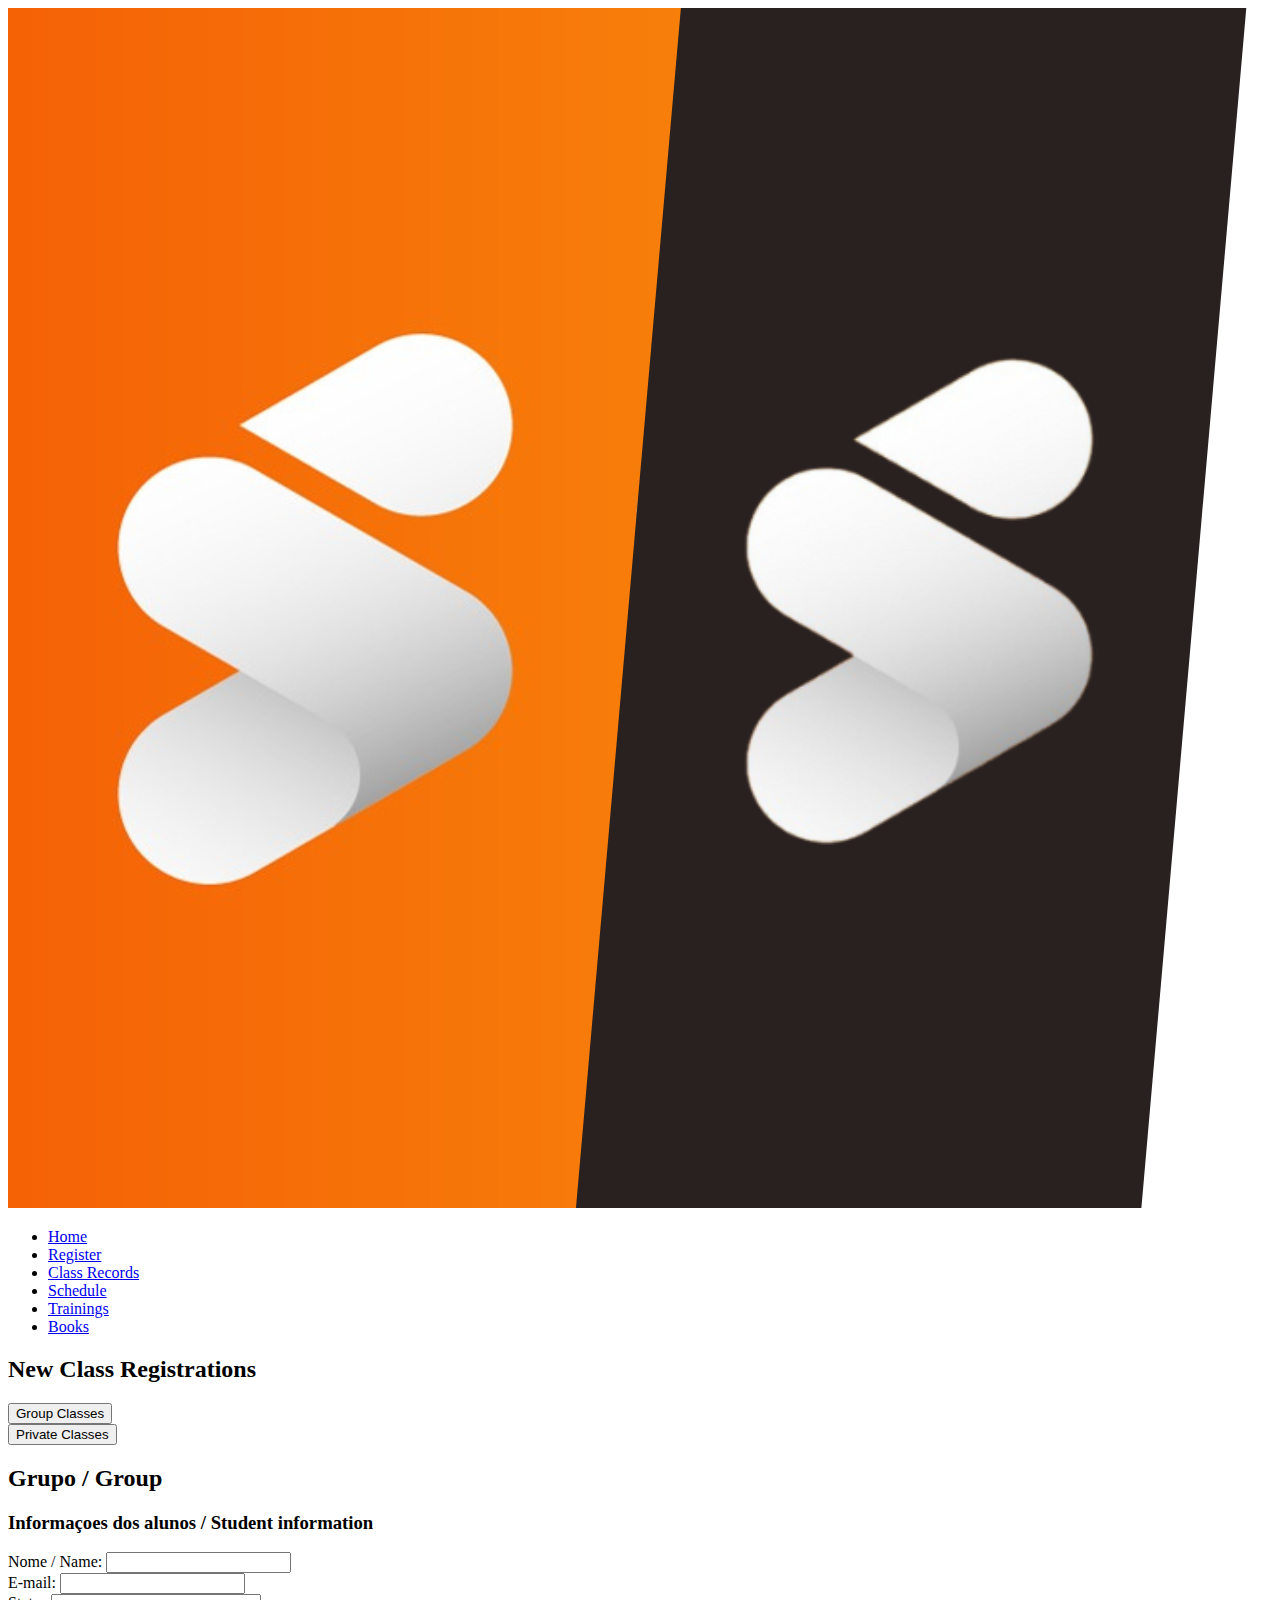
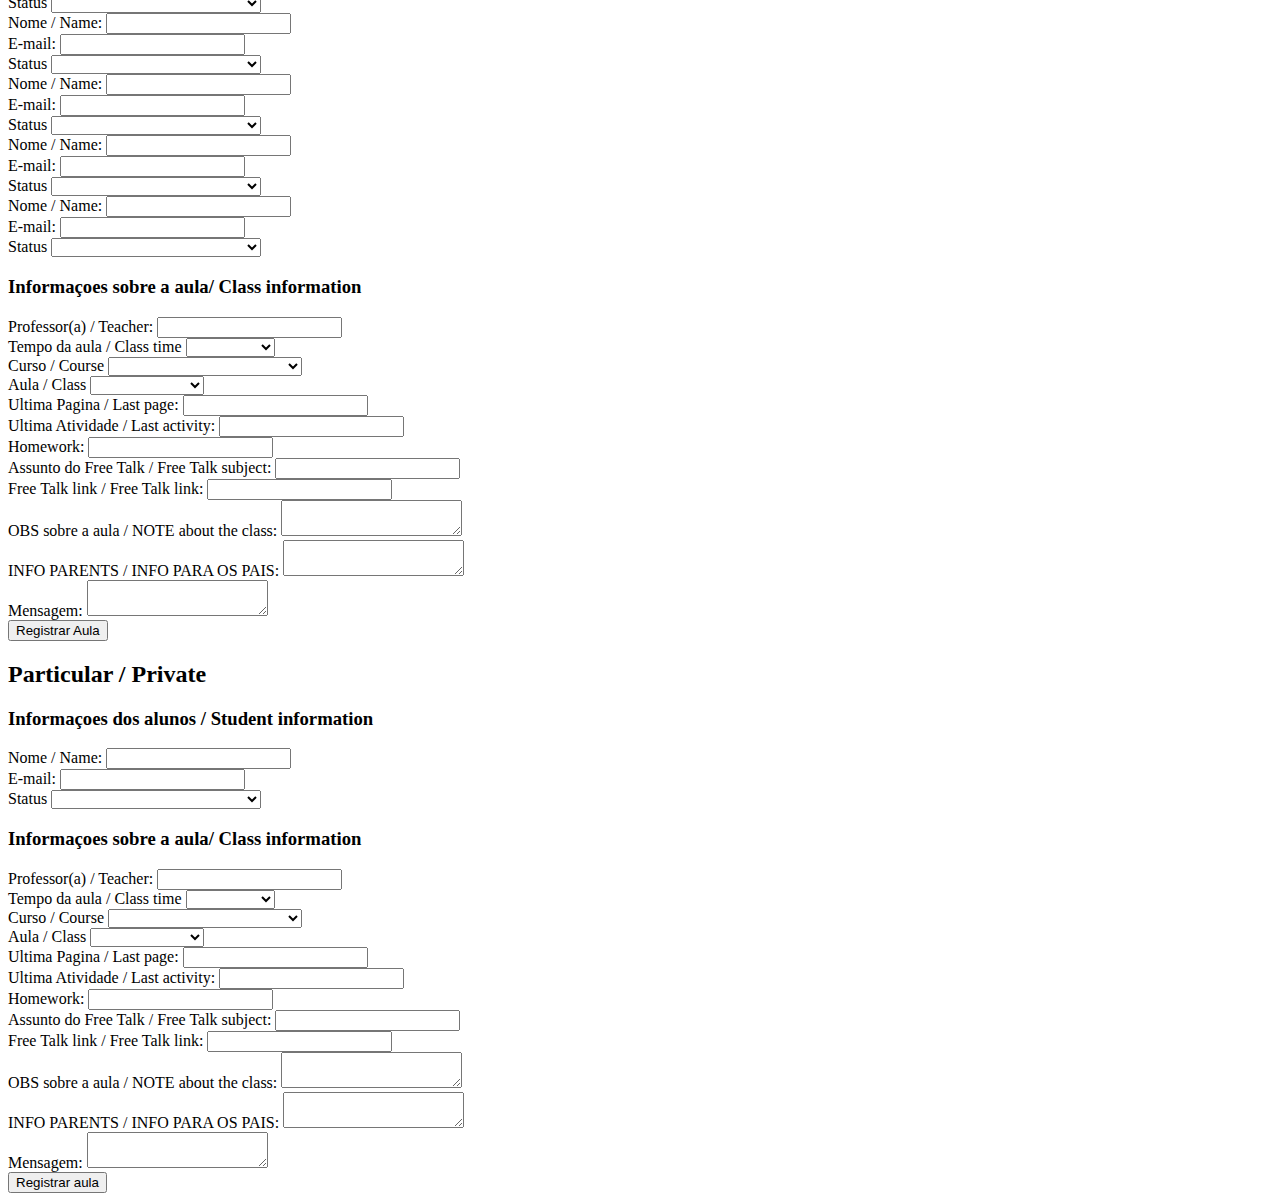
<file: index.html>
<!DOCTYPE html>
<html lang="en">
<head>
    <meta charset="UTF-8">
    <meta name="viewport" content="width=device-width, initial-scale=1.0">
    <title>Registrar / Register</title>
    <meta name="description" content="pagina de registro de aulas">
    <meta name="author" content="Erick Seidmann">
    <link rel="preconnect" href="https://fonts.googleapis.com">
    <link rel="preconnect" href="https://fonts.gstatic.com" crossorigin>
    <link href="https://fonts.googleapis.com/css2?family=Roboto&display=swap" rel="stylesheet"> 
</head>
<body>
    <!--start of the tag header-->
    <header>
        <!-- aqui vai ficar a imagem-->
        <img src="styles/image/navbar.png" alt="tres logos juntos">
    </header>
    <!--the end of the tag header-->
    <nav>
        <ul>
            <li><a href="#">Home</a></li>
            <li><a href="#">Register</a></li>
            <li><a href="#">Class Records</a></li>
            <li><a href="#">Schedule</a></li>
            <li><a href="#">Trainings</a></li>
            <li><a href="#">Books</a></li>
        </ul>  
    </nav>
    <!--the start of the tag main-->
    <main>
        <h2>New Class Registrations</h2>

        <div class="button group" id="button-group"> <!-- div do botao de grupo-->
            <button>Group Classes</button>
        </div><!-- fim do botao de aula em grupo-->

        
        <div class="button private" id="button-private"><!-- div do botao de aula particular-->
            <button>Private Classes</button>
        </div><!--fim do bot'ao de aula particular -->

        <section class="grup" id="group"><!--aqui começa o formulario para a aula em grupo-->

            <h2>Grupo / Group </h2>

            <form id ="group" action="processar registros " method="post"><!-- aqui começa o form do group classes-->

                <div id="info-aluno"><!--div info-aluno-->

                    <h3 >Informaçoes dos alunos / Student information </h3>

                    <div id="aluno-um"><!--aluno um -->
                    <div class="name one"><!--Div nome do aluno-->
                      <label for="name">Nome / Name:</label>
                      <input type="text" id="name" />
                    </div><!-- FIM Div nome do aluno-->

                    <div class="email one"><!--Div email do aluno-->
                      <label for="mail">E-mail:</label>
                      <input type="email" id="mail" />
                    </div><!--fim Div email do aluno-->

                    <div><!--Div info info-status -->
                        <label for="info-status">Status</label>
                        <select name="info-status" id="info-status" class="form-select bg-light">
                            <option selected></option>
                            <option value="compareceu">Compareceu / showed up</option>
                            <option value="nao-compareceu">Não compareceu /  Didn't attend</option>
                            <option value="cancelou">Cancelou / Canceled</option>
                            <option value="demonstrativa">Demonstrativa / Demonstrative</option>
                        </select>
                    </div><!--Div info info-status-->
                    </div><!--fim aluno um-->


                    <div id="aluno-dois"><!--aluno dois -->
                        <div class="name one"><!--Div nome do aluno-->
                          <label for="name">Nome / Name:</label>
                          <input type="text" id="name" />
                        </div><!-- FIM Div nome do aluno-->
    
                        <div class="email one"><!--Div email do aluno-->
                          <label for="mail">E-mail:</label>
                          <input type="email" id="mail" />
                        </div><!--fim Div email do aluno-->
    
                        <div><!--Div info info-status -->
                            <label for="info-status">Status</label>
                            <select name="info-status" id="info-status" class="form-select bg-light">
                                <option selected></option>
                                <option value="compareceu">Compareceu / showed up</option>
                                <option value="nao-compareceu">Não compareceu /  Didn't attend</option>
                                <option value="cancelou">Cancelou / Canceled</option>
                                <option value="demonstrativa">Demonstrativa / Demonstrative</option>
                            </select>
                        </div><!--Div info info-status-->
                        </div><!--fim aluno dois-->

                        
                    <div id="aluno-tres"><!--aluno tres -->
                        <div class="name one"><!--Div nome do aluno-->
                          <label for="name">Nome / Name:</label>
                          <input type="text" id="name" />
                        </div><!-- FIM Div nome do aluno-->
    
                        <div class="email one"><!--Div email do aluno-->
                          <label for="mail">E-mail:</label>
                          <input type="email" id="mail" />
                        </div><!--fim Div email do aluno-->
    
                        <div><!--Div info info-status -->
                            <label for="info-status">Status</label>
                            <select name="info-status" id="info-status" class="form-select bg-light">
                                <option selected></option>
                                <option value="compareceu">Compareceu / showed up</option>
                                <option value="nao-compareceu">Não compareceu /  Didn't attend</option>
                                <option value="cancelou">Cancelou / Canceled</option>
                                <option value="demonstrativa">Demonstrativa / Demonstrative</option>
                            </select>
                        </div><!--Div info info-status-->
                        </div><!--fim aluno tres-->

                        
                    <div id="aluno-quatro"><!--aluno quatro -->
                        <div class="name one"><!--Div nome do aluno-->
                          <label for="name">Nome / Name:</label>
                          <input type="text" id="name" />
                        </div><!-- FIM Div nome do aluno-->
    
                        <div class="email one"><!--Div email do aluno-->
                          <label for="mail">E-mail:</label>
                          <input type="email" id="mail" />
                        </div><!--fim Div email do aluno-->
    
                        <div><!--Div info info-status -->
                            <label for="info-status">Status</label>
                            <select name="info-status" id="info-status" class="form-select bg-light">
                                <option selected></option>
                                <option value="compareceu">Compareceu / showed up</option>
                                <option value="nao-compareceu">Não compareceu /  Didn't attend</option>
                                <option value="cancelou">Cancelou / Canceled</option>
                                <option value="demonstrativa">Demonstrativa / Demonstrative</option>
                            </select>
                        </div><!--Div info info-status-->
                        </div><!--fim aluno quatro-->

                        <div id="aluno-cinco"><!--aluno cinco -->
                            <div class="name one"><!--Div nome do aluno-->
                              <label for="name">Nome / Name:</label>
                              <input type="text" id="name" />
                            </div><!-- FIM Div nome do aluno-->
        
                            <div class="email one"><!--Div email do aluno-->
                              <label for="mail">E-mail:</label>
                              <input type="email" id="mail" />
                            </div><!--fim Div email do aluno-->
        
                            <div><!--Div info info-status -->
                                <label for="info-status">Status</label>
                                <select name="info-status" id="info-status" class="form-select bg-light">
                                    <option selected></option>
                                    <option value="compareceu">Compareceu / showed up</option>
                                    <option value="nao-compareceu">Não compareceu /  Didn't attend</option>
                                    <option value="cancelou">Cancelou / Canceled</option>
                                    <option value="demonstrativa">Demonstrativa / Demonstrative</option>
                                </select>
                            </div><!--Div info info-status-->
                            </div><!--fim aluno cinco-->

                </div><!--FIM div info-aluno-->

                <div id="info-aula"><!--DIV INFO-AULA-->

                    <h3 >Informaçoes sobre a aula/ Class information </h3>
                    
                    <div class="teacher"><!--Div nome do aluno-->
                        <label for="teacher">Professor(a) / Teacher:</label>
                        <input type="text" id="teacher" />
                    </div><!-- FIM Div nome do aluno-->


                    <div id="tempo-aula" class="tempo-aula"><!--Div tempo de aula  -->
                        <label for="tempo-aula">Tempo da aula / Class time</label>
                        <select name="tempo-aula" id="tempo-aula" class="form-select bg-light">
                            <option selected></option>
                            <option value="30min">00:30 min</option>
                            <option value="45min">00:45 min</option>
                            <option value="60min">1:00 hr</option>
                            <option value="90min">1:30 hr/min</option>
                            <option value="120min">2:00 hr</option>
                        </select>
                    </div><!-- FIM Div tempo de aula-->

                    <div class="tipo-curso" id="tipo-curso"><!--Div curso  -->
                        <label for="tipo-curso">Curso / Course</label>
                        <select name="tipo-curso" id="tipo-curso" class="form-select bg-light">
                            <option selected></option>
                            <option value="ingles">Inglês / English</option>
                            <option value="espanhol">Espanhol / Spanish</option>
                            <option value="programacao">Programação / Programming</option>
                        </select>
                    </div><!-- FIM Div curso-->


                    <div class="tipo-aula" id="tipo-aula"><!--Div tipo-aula  -->
                        <label for="tipo-aula">Aula / Class</label>
                        <select name="tipo-aula" id="tipo-aula" class="form-select bg-light">
                            <option selected></option>
                            <option value="book">Book / talk </option>
                            <option value="free">Free talk</option>
                            <option value="review">Subject Review</option>
                        </select>
                    </div><!-- FIM Div tipo-aula-->


                    <div id="page" class="page"><!--Div pagina-->
                        <label for="page">Ultima Pagina / Last page:</label>
                        <input type="number" id="page" />
                    </div><!-- FIM Div pagina-->

                    <div id="atividade" class="atividade"><!--Div atividade-->
                        <label for="atividade">Ultima Atividade / Last activity:</label>
                        <input type="text" id="page" />
                    </div><!-- FIM Div atividade-->

                    <div id="homework" class="homework"><!--Div atividade-->
                        <label for="homework">Homework:</label>
                        <input type="text" id="Homework" />
                    </div><!-- FIM Div atividade-->

                    <div id="free-talk" class="free-talk"><!--Div free talk-->
                        <label for="free-talk">Assunto do Free Talk / Free Talk subject:</label>
                        <input type="text" id="free-talk" />
                    </div><!-- FIM Div free talk-->

                    <div id="free-talk-link" class="free-talk-link"><!--Div free talk link-->
                        <label for="free-talk-link">Free Talk link / Free Talk link:</label>
                        <input type="text" id="free-talk-link" />
                    </div><!-- FIM Div free talk link-->

                    <div id="obs"><!--Div  obs-->
                        <label for="msg">OBS sobre a aula / NOTE about the class:</label>
                        <textarea id="msg"></textarea>
                    </div><!--FIM Div  obs-->
                    
                    <div id="INFO"><!--Div  INFO PARENTS-->
                        <label for="msg">INFO PARENTS / INFO PARA OS PAIS:</label>
                        <textarea id="msg"></textarea>
                    </div><!--FIM INFO PARENTS-->
                
                </div> <!--FIM DIV INFO-AULA-->

                <div>
                  <label for="msg">Mensagem:</label>
                  <textarea id="msg"></textarea>
                </div>

                <div class="button">
                  <button type="submit">Registrar Aula</button>
                </div>
              </form><!-- aqui termina o form do Group classes-->
            
        </section><!--aqui termina o formulario para aula em grupo-->

        
        <section class="private" id="private"><!--aqui começa o formulario para a aulas particulares-->

            <h2>Particular / Private </h2>

            <form id ="private" action="processar registros " method="post"><!-- aqui começa o form private classes-->

                <div id="info-aluno"><!--div info-aluno-->
                    <h3 >Informaçoes dos alunos / Student information </h3>
                    <div class="name one"><!--Div nome do aluno-->
                      <label for="name">Nome / Name:</label>
                      <input type="text" id="name" />
                    </div><!-- FIM Div nome do aluno-->

                    <div class="email one"><!--Div email do aluno-->
                      <label for="mail">E-mail:</label>
                      <input type="email" id="mail" />
                    </div><!--fim Div email do aluno-->

                    <div><!--Div info info-status -->
                        <label for="info-status">Status</label>
                        <select name="info-status" id="info-status" class="form-select bg-light">
                            <option selected></option>
                            <option value="compareceu">Compareceu / showed up</option>
                            <option value="nao-compareceu">Não compareceu /  Didn't attend</option>
                            <option value="cancelou">Cancelou / Canceled</option>
                            <option value="demonstrativa">Demonstrativa / Demonstrative</option>
                        </select>
                    </div><!--Div info info-status-->

                </div><!--FIM div info-aluno-->

                <div id="info-aula"><!--DIV INFO-AULA-->

                    <h3 >Informaçoes sobre a aula/ Class information </h3>
                    
                    <div class="teacher"><!--Div nome do aluno-->
                        <label for="teacher">Professor(a) / Teacher:</label>
                        <input type="text" id="teacher" />
                    </div><!-- FIM Div nome do aluno-->


                    <div id="tempo-aula" class="tempo-aula"><!--Div tempo de aula  -->
                        <label for="tempo-aula">Tempo da aula / Class time</label>
                        <select name="tempo-aula" id="tempo-aula" class="form-select bg-light">
                            <option selected></option>
                            <option value="30min">00:30 min</option>
                            <option value="45min">00:45 min</option>
                            <option value="60min">1:00 hr</option>
                            <option value="90min">1:30 hr/min</option>
                            <option value="120min">2:00 hr</option>
                        </select>
                    </div><!-- FIM Div tempo de aula-->

                    <div class="tipo-curso" id="tipo-curso"><!--Div curso  -->
                        <label for="tipo-curso">Curso / Course</label>
                        <select name="tipo-curso" id="tipo-curso" class="form-select bg-light">
                            <option selected></option>
                            <option value="ingles">Inglês / English</option>
                            <option value="espanhol">Espanhol / Spanish</option>
                            <option value="programacao">Programação / Programming</option>
                        </select>
                    </div><!-- FIM Div curso-->


                    <div class="tipo-aula" id="tipo-aula"><!--Div tipo-aula  -->
                        <label for="tipo-aula">Aula / Class</label>
                        <select name="tipo-aula" id="tipo-aula" class="form-select bg-light">
                            <option selected></option>
                            <option value="book">Book / talk </option>
                            <option value="free">Free talk</option>
                            <option value="review">Subject Review</option>
                        </select>
                    </div><!-- FIM Div tipo-aula-->


                    <div id="page" class="page"><!--Div pagina-->
                        <label for="page">Ultima Pagina / Last page:</label>
                        <input type="number" id="page" />
                    </div><!-- FIM Div pagina-->

                    <div id="atividade" class="atividade"><!--Div atividade-->
                        <label for="atividade">Ultima Atividade / Last activity:</label>
                        <input type="text" id="page" />
                    </div><!-- FIM Div atividade-->

                    <div id="homework" class="homework"><!--Div atividade-->
                        <label for="homework">Homework:</label>
                        <input type="text" id="Homework" />
                    </div><!-- FIM Div atividade-->

                    <div id="free-talk" class="free-talk"><!--Div free talk-->
                        <label for="free-talk">Assunto do Free Talk / Free Talk subject:</label>
                        <input type="text" id="free-talk" />
                    </div><!-- FIM Div free talk-->

                    <div id="free-talk-link" class="free-talk-link"><!--Div free talk link-->
                        <label for="free-talk-link">Free Talk link / Free Talk link:</label>
                        <input type="text" id="free-talk-link" />
                    </div><!-- FIM Div free talk link-->

                    <div id="obs"><!--Div  obs-->
                        <label for="msg">OBS sobre a aula / NOTE about the class:</label>
                        <textarea id="msg"></textarea>
                    </div><!--FIM Div  obs-->
                    
                    <div id="INFO"><!--Div  INFO PARENTS-->
                        <label for="msg">INFO PARENTS / INFO PARA OS PAIS:</label>
                        <textarea id="msg"></textarea>
                    </div><!--FIM INFO PARENTS-->
                
                </div> <!--FIM DIV INFO-AULA-->

                <div>
                  <label for="msg">Mensagem:</label>
                  <textarea id="msg"></textarea>
                </div>

                <div class="button">
                  <button type="submit">Registrar aula</button>
                </div>
              </form><!-- aqui termina o form do private classes-->

        </section><!--aqui termina o formulario para aulas particulares-->



    </main>   
    <!--the end of the tag main-->
    <!-- the start of the tag footer-->
    <footer>
    </footer>
     <!-- the end of the tag footer-->
</body>
</html>
</file>
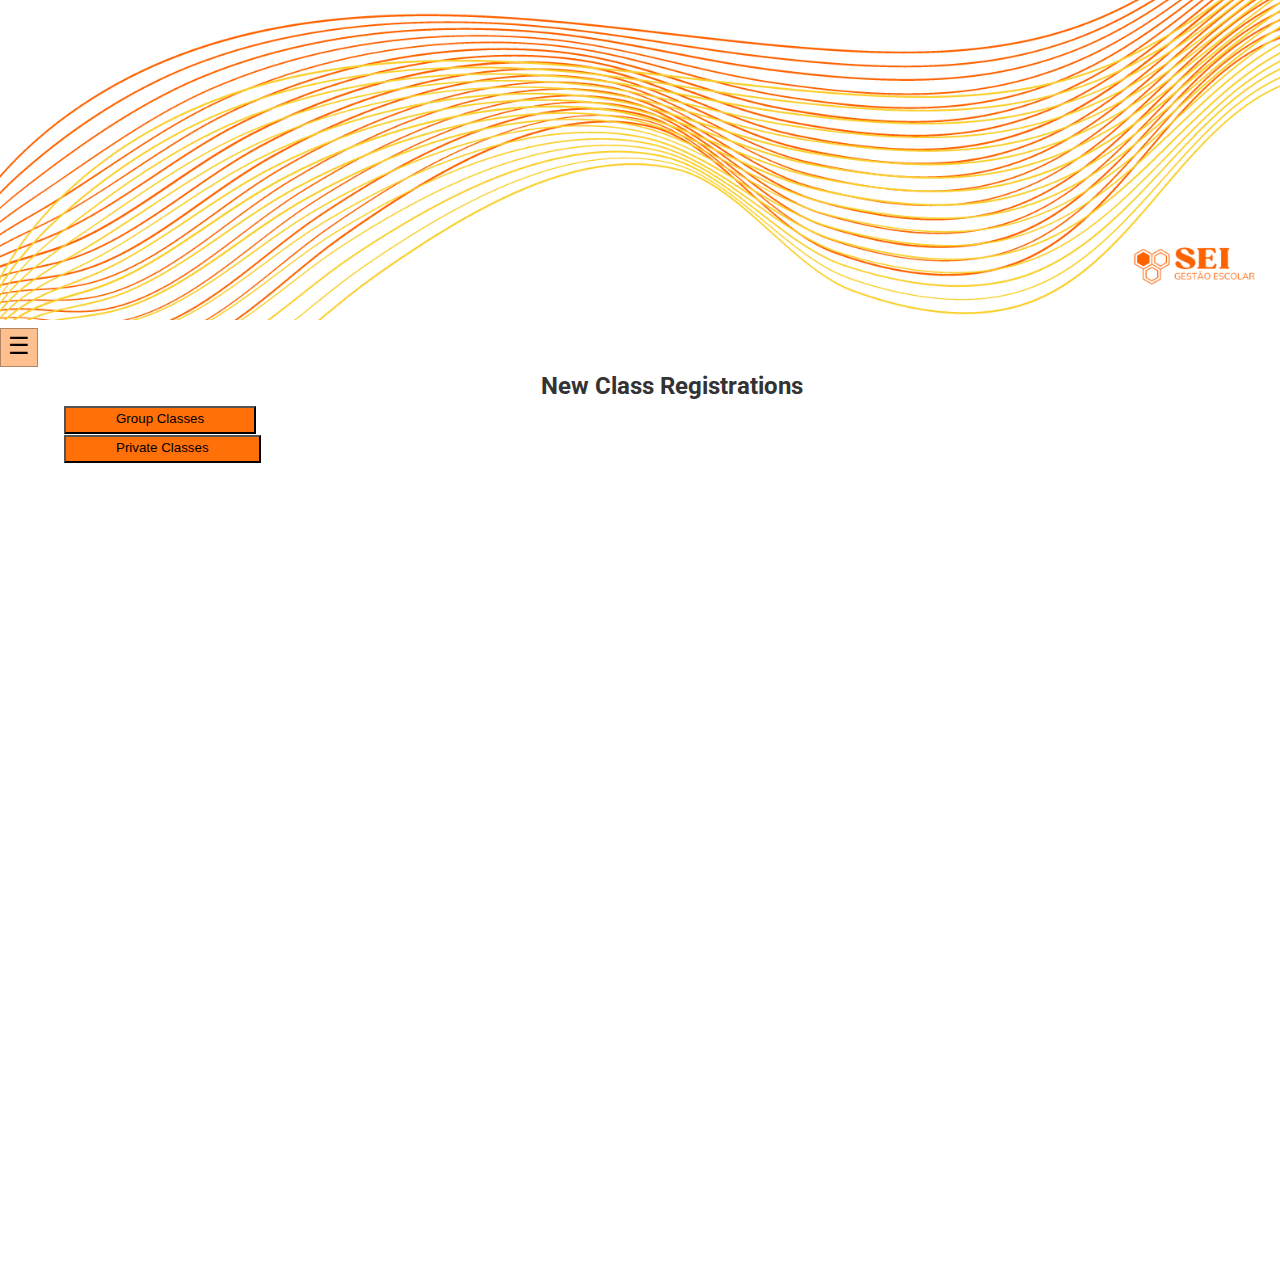
<file: registrar.html>
<!DOCTYPE html>
<html lang="en">
<head>
    <meta charset="UTF-8">
    <meta name="viewport" content="width=device-width, initial-scale=1.0">
    <title>Registrar / Register</title>
    <meta name="description" content="pagina de registro de aulas">
    <meta name="author" content="Erick Seidmann">
    <link rel="preconnect" href="https://fonts.googleapis.com">
    <link rel="preconnect" href="https://fonts.gstatic.com" crossorigin>
    <link href="https://fonts.googleapis.com/css2?family=Roboto&display=swap" rel="stylesheet"> 
    <link rel="stylesheet" href="styles/sei.css">
</head>
<body>
    <!--start of the tag header-->
    <header>
        <!-- aqui vai ficar a imagem-->
        <img src="styles/image/nav6.png" alt="tres logos juntos">
    </header>
    <!--the end of the tag header-->
    <button id="menu"></button><!--hamburguer--> 
    <nav>
        <ul class="navigation">
            <li><a href="#">Home</a></li>
            <li><a href="#">Register</a></li>
            <li><a href="#">Class Records</a></li>
            <li><a href="#">Schedule</a></li>
            <li><a href="#">Trainings</a></li>
            <li><a href="#">Books</a></li>
        </ul>  
    </nav>
    <!--the start of the tag main-->
    <main>
        <h2>New Class Registrations</h2>

        <div class="button group" id="button-group"> <!-- div do botao de grupo-->
            <button>Group Classes</button>
        </div><!-- fim do botao de aula em grupo-->

        
        <div class="button private" id="button-private"><!-- div do botao de aula particular-->
            <button>Private Classes</button>
        </div><!--fim do bot'ao de aula particular -->

        <section class="grup" id="group"><!--aqui começa o formulario para a aula em grupo-->

            <h2>Grupo / Group </h2>

            <form id ="form-group" action="processar-registros.php" method="post"><!-- aqui começa o form do -group classes-->

                <div ><!--div info-aluno-->

                    <h3 >Informaçoes dos alunos / Student information </h3>

                    <div ><!--aluno um -->
                    <div class="name-one"><!--Div nome do aluno-->
                      <label for="name-one">Nome / Name:</label>
                      <input type="text" id="nameum" />
                    </div><!-- FIM Div nome do aluno-->

                    <div class="email-one"><!--Div email do aluno-->
                      <label for="email-one">E-mail:</label>
                      <input type="email" id="mailum" />
                    </div><!--fim Div email do aluno-->

                    <div><!--Div info info-status -->
                        <label for="info-status">Status</label>
                        <select name="info-status" id="info-status-um" class="form-select bg-light">
                            <option selected>Selecione...</option>
                            <option value="compareceu">Compareceu / showed up</option>
                            <option value="nao-compareceu">Não compareceu /  Didn't attend</option>
                            <option value="cancelou">Cancelou / Canceled</option>
                            <option value="demonstrativa">Demonstrativa / Demonstrative</option>
                        </select>
                    </div><!--Div info info-status-->
                    </div><!--fim aluno um-->


                    <div ><!--aluno dois -->
                        <div class="name one"><!--Div nome do aluno-->
                          <label for="name-dois">Nome / Name:</label>
                          <input type="text" id="namedois" />
                        </div><!-- FIM Div nome do aluno-->
    
                        <div class="email one"><!--Div email do aluno-->
                          <label for="mail-dois">E-mail:</label>
                          <input type="email" id="maildois" />
                        </div><!--fim Div email do aluno-->
    
                        <div><!--Div info info-status -->
                            <label for="info-status">Status</label>
                            <select name="info-status" id="info-status-dois" class="form-select bg-light">
                                <option selected>Selecione...</option>
                                <option value="compareceu">Compareceu / showed up</option>
                                <option value="nao-compareceu">Não compareceu /  Didn't attend</option>
                                <option value="cancelou">Cancelou / Canceled</option>
                                <option value="demonstrativa">Demonstrativa / Demonstrative</option>
                            </select>
                        </div><!--Div info info-status-->
                        </div><!--fim aluno dois-->

                        
                    <div ><!--aluno tres -->
                        <div class="name one"><!--Div nome do aluno-->
                          <label for="name-tres">Nome / Name:</label>
                          <input type="text" id="nametres" />
                        </div><!-- FIM Div nome do aluno-->
    
                        <div class="email one"><!--Div email do aluno-->
                          <label for="mail-tres">E-mail:</label>
                          <input type="email" id="mailtres" />
                        </div><!--fim Div email do aluno-->
    
                        <div><!--Div info info-status -->
                            <label for="info-status">Status</label>
                            <select name="info-status" id="info-status-tres" class="form-select bg-light">
                                <option selected>Selecione...</option>
                                <option value="compareceu">Compareceu / showed up</option>
                                <option value="nao-compareceu">Não compareceu /  Didn't attend</option>
                                <option value="cancelou">Cancelou / Canceled</option>
                                <option value="demonstrativa">Demonstrativa / Demonstrative</option>
                            </select>
                        </div><!--Div info info-status-->
                        </div><!--fim aluno tres-->

                        
                    <div ><!--aluno quatro -->
                        <div class="name one"><!--Div nome do aluno-->
                          <label for="name-quatro">Nome / Name:</label>
                          <input type="text" id="namequatro" />
                        </div><!-- FIM Div nome do aluno-->
    
                        <div class="email one"><!--Div email do aluno-->
                          <label for="mail-quatro">E-mail:</label>
                          <input type="email" id="mailquatro" />
                        </div><!--fim Div email do aluno-->
    
                        <div><!--Div info info-status -->
                            <label for="info-status">Status</label>
                            <select name="info-status" id="info-status-quatro" class="form-select bg-light">
                                <option selected>Selecione...</option>
                                <option value="compareceu">Compareceu / showed up</option>
                                <option value="nao-compareceu">Não compareceu /  Didn't attend</option>
                                <option value="cancelou">Cancelou / Canceled</option>
                                <option value="demonstrativa">Demonstrativa / Demonstrative</option>
                            </select>
                        </div><!--Div info info-status-->
                        </div><!--fim aluno quatro-->

                        <div ><!--aluno cinco -->
                            <div class="name one"><!--Div nome do aluno-->
                              <label for="name-cinco">Nome / Name:</label>
                              <input type="text" id="namecinco" />
                            </div><!-- FIM Div nome do aluno-->
        
                            <div class="email one"><!--Div email do aluno-->
                              <label for="mail-cinco">E-mail:</label>
                              <input type="email" id="mailcinco" />
                            </div><!--fim Div email do aluno-->
        
                            <div><!--Div info info-status -->
                                <label for="info-status">Status</label>
                                <select name="info-status" id="info-status-cinco" class="form-select bg-light">
                                    <option selected>Selecione...</option>
                                    <option value="compareceu">Compareceu / showed up</option>
                                    <option value="nao-compareceu">Não compareceu /  Didn't attend</option>
                                    <option value="cancelou">Cancelou / Canceled</option>
                                    <option value="demonstrativa">Demonstrativa / Demonstrative</option>
                                </select>
                            </div><!--Div info info-status-->
                            </div><!--fim aluno cinco-->

                </div><!--FIM div info-aluno-->

                <div ><!--DIV INFO-AULA-->

                    <h3 >Informaçoes sobre a aula/ Class information </h3>
                    
                    <div class="teacher"><!--Div nome do aluno-->
                        <label for="teacher">Professor(a) / Teacher:</label>
                        <input type="text" id="teacher-group" />
                    </div><!-- FIM Div nome do aluno-->


                    <div class="tempo-aula"><!--Div tempo de aula  -->
                        <label for="tempo-aula">Tempo da aula / Class time</label>
                        <select name="tempo-aula" id="tempo-group" class="form-select bg-light">
                            <option selected>Selecione...</option>
                            <option value="30min">00:30 min</option>
                            <option value="45min">00:45 min</option>
                            <option value="60min">1:00 hr</option>
                            <option value="90min">1:30 hr/min</option>
                            <option value="120min">2:00 hr</option>
                        </select>
                    </div><!-- FIM Div tempo de aula-->

                    <div class="tipo-curso" ><!--Div curso  -->
                        <label for="tipo-curso">Curso / Course</label>
                        <select name="tipo-curso" id="tipo-group" class="form-select bg-light">
                            <option selected>Selecione...</option>
                            <option value="ingles">Inglês / English</option>
                            <option value="espanhol">Espanhol / Spanish</option>
                            <option value="programacao">Programação / Programming</option>
                        </select>
                    </div><!-- FIM Div curso-->


                    <div class="tipo-aula" ><!--Div tipo-aula  -->
                        <label for="tipo-aula">Aula / Class</label>
                        <select name="tipo-aula" id="aula-group" class="form-select bg-light">
                            <option selected>Selecione...</option>
                            <option value="book">Book / talk </option>
                            <option value="free">Free talk</option>
                            <option value="review">Subject Review</option>
                        </select>
                    </div><!-- FIM Div tipo-aula-->


                    <div  class="page"><!--Div pagina-->
                        <label for="page">Ultima Pagina / Last page:</label>
                        <input type="number" id="page-group" />
                    </div><!-- FIM Div pagina-->

                    <div class="atividade"><!--Div atividade-->
                        <label for="atividade">Ultima Atividade / Last activity:</label>
                        <input type="text" id="page-group-number" />
                    </div><!-- FIM Div atividade-->

                    <div  class="homework"><!--Div atividade-->
                        <label for="homework">Homework:</label>
                        <input type="text" id="Homework-group" />
                    </div><!-- FIM Div atividade-->

                    <div  class="free-talk"><!--Div free talk-->
                        <label for="free-talk">Assunto do Free Talk / Free Talk subject:</label>
                        <input type="text" id="free-group" />
                    </div><!-- FIM Div free talk-->

                    <div  class="free-talk-link"><!--Div free talk link-->
                        <label for="free-talk-link">Free Talk link / Free Talk link:</label>
                        <input type="text" id="link-group" />
                    </div><!-- FIM Div free talk link-->

                    <div ><!--Div  obs-->
                        <label for="obs">OBS sobre a aula / NOTE about the class:</label>
                        <textarea id="obs-group"></textarea>
                    </div><!--FIM Div  obs-->
                    
                    <div ><!--Div  INFO PARENTS-->
                        <label for="info">INFO PARENTS / INFO PARA OS PAIS:</label>
                        <textarea id="info-group"></textarea>
                    </div><!--FIM INFO PARENTS-->
                
                </div> <!--FIM DIV INFO-AULA-->

                <div>
                  <label for="msg">Mensagem:</label>
                  <textarea id="msg-group"></textarea>
                </div>

                <div class="button">
                  <button type="submit">Registrar Aula</button>
                </div>
              </form><!-- aqui termina o form do Group classes-->
            
        </section><!--aqui termina o formulario para aula em grupo-->

        
        <section class="private" id="private"><!--aqui começa o formulario para a aulas particulares-->

            <h2>Particular / Private </h2>

            <form id ="form-private" action="processar-registros.php" method="post"><!-- aqui começa o form private classes-->

                <div ><!--div info-aluno-->
                    <h3 >Informaçoes dos alunos / Student information </h3>
                    <div class="name"><!--Div nome do aluno-->
                      <label for="name">Nome / Name:</label>
                      <input type="text" id="name-private" />
                    </div><!-- FIM Div nome do aluno-->

                    <div class="email-private"><!--Div email do aluno-->
                      <label for="mail">E-mail:</label>
                      <input type="email" id="mail-private" />
                    </div><!--fim Div email do aluno-->

                    <div><!--Div info info-status -->
                        <label for="info-status">Status</label>
                        <select name="info-status" id="info-status" class="form-select bg-light">
                            <option selected>Selecione...</option>
                            <option value="compareceu">Compareceu / showed up</option>
                            <option value="nao-compareceu">Não compareceu /  Didn't attend</option>
                            <option value="cancelou">Cancelou / Canceled</option>
                            <option value="demonstrativa">Demonstrativa / Demonstrative</option>
                        </select>
                    </div><!--Div info info-status-->

                </div><!--FIM div info-aluno-->

                <div ><!--DIV INFO-AULA-->

                    <h3 >Informaçoes sobre a aula/ Class information </h3>
                    
                    <div class="teacher"><!--Div nome do aluno-->
                        <label for="teacher">Professor(a) / Teacher:</label>
                        <input type="text" id="teacher-private" />
                    </div><!-- FIM Div nome do aluno-->


                    <div  class="tempo-aula"><!--Div tempo de aula  -->
                        <label for="tempo-aula">Tempo da aula / Class time</label>
                        <select name="tempo-aula" id="tempo-aula" class="form-select bg-light">
                            <option selected>Selecione...</option>
                            <option value="30min">00:30 min</option>
                            <option value="45min">00:45 min</option>
                            <option value="60min">1:00 hr</option>
                            <option value="90min">1:30 hr/min</option>
                            <option value="120min">2:00 hr</option>
                        </select>
                    </div><!-- FIM Div tempo de aula-->

                    <div class="tipo-curso" ><!--Div curso  -->
                        <label for="tipo-curso">Curso / Course</label>
                        <select name="tipo-curso" id="tipo-curso" class="form-select bg-light">
                            <option selected>Selecione...</option>
                            <option value="ingles">Inglês / English</option>
                            <option value="espanhol">Espanhol / Spanish</option>
                            <option value="programacao">Programação / Programming</option>
                        </select>
                    </div><!-- FIM Div curso-->


                    <div class="tipo-aula" ><!--Div tipo-aula  -->
                        <label for="tipo-aula">Aula / Class</label>
                        <select name="tipo-aula" id="tipo-aula" class="form-select bg-light">
                            <option selected>Selecione...</option>
                            <option value="book">Book / talk </option>
                            <option value="free">Free talk</option>
                            <option value="review">Subject Review</option>
                        </select>
                    </div><!-- FIM Div tipo-aula-->


                    <div  class="page"><!--Div pagina-->
                        <label for="page">Ultima Pagina / Last page:</label>
                        <input type="number" id="page" />
                    </div><!-- FIM Div pagina-->

                    <div  class="atividade"><!--Div atividade-->
                        <label for="atividade">Ultima Atividade / Last activity:</label>
                        <input type="text" id="atividade" />
                    </div><!-- FIM Div atividade-->

                    <div class="homework"><!--Div atividade-->
                        <label for="homework">Homework:</label>
                        <input type="text" id="homework" />
                    </div><!-- FIM Div atividade-->

                    <div  class="free-talk"><!--Div free talk-->
                        <label for="free-talk">Assunto do Free Talk / Free Talk subject:</label>
                        <input type="text" id="free" />
                    </div><!-- FIM Div free talk-->

                    <div class="free-talk-link"><!--Div free talk link-->
                        <label for="free-talk-link">Free Talk link / Free Talk link:</label>
                        <input type="text" id="free-link" />
                    </div><!-- FIM Div free talk link-->

                    <div ><!--Div  obs-->
                        <label for="obs">OBS sobre a aula / NOTE about the class:</label>
                        <textarea id="obs"></textarea>
                    </div><!--FIM Div  obs-->
                    
                    <div ><!--Div  INFO PARENTS-->
                        <label for="obs">INFO PARENTS / INFO PARA OS PAIS:</label>
                        <textarea id="info"></textarea>
                    </div><!--FIM INFO PARENTS-->
                
                </div> <!--FIM DIV INFO-AULA-->

                <div>
                  <label for="msg">Mensagem:</label>
                  <textarea id="msg"></textarea>
                </div>

                <div class="button">
                  <button type="submit">Registrar aula</button>
                </div>
              </form><!-- aqui termina o form do private classes-->

        </section><!--aqui termina o formulario para aulas particulares-->



    </main>   
    <!--the end of the tag main-->
    <!-- the start of the tag footer-->
    <footer>
    </footer>
     <!-- the end of the tag footer-->
     <script src="scripts/getDate.js"></script>  
</body>
</html>
</file>
<file: styles/sei.css>
/*reseter os estilos*/
body, h1, h2, h3, p, ul, li {
    margin: 0;
    padding: 0;
}

body {
    font-family: 'Roboto', sans-serif; 
    color: #333;
    line-height: 1.6;
    margin: 0;
    padding: 0;
}
/*estilizando a imagem do header*/

header img{
    width: 100%;
}
/*Nav bar estilizado*/
nav ul{
    list-style: none;
    background-color: rgb(255, 112, 9);
}
nav ul li{
    display: block;
    text-align: center;
    transition: background-color 0.3s;
}
nav ul li:hover{
    background-color: rgb(255, 192, 144);
    cursor: pointer;
}
nav a {
    padding: 10px;
    text-decoration: none;
    letter-spacing: 2px;
    color: #fff;
}

/*hamburguer*/

#menu {
	font-size: 1.5rem;
	border: 1px solid rgba(0,0,0,.3);
	padding: 3px 7px 6px;
	background-color:  rgb(255, 192, 144);
	color: #000;
 	position: block ;
	top: 3rem;
	right: 20rem;
}


#menu::before {
	content: "☰";
}

#menu.open::before {
	content: "X";
}


.navigation li {
	display: none;
}
.navigation li a {
	display: block;
	padding: 1rem;
	text-align: center;
	text-decoration: none;
	color: #fff;
}
.navigation li a:hover {
	background-color:  rgb(255, 192, 144);
	color: #333;
	font-weight: 700;
}
.open li {
	display: block;
	width: 100%;
}
.open li a {
	display: block;
}


/*titulo new class registrations*/
main h2{
	display: block ;
	text-align: center;
}

main button{
	padding: 3px 50px 6px;
	background-color: rgb(255, 112, 9);
	color:  rgb(0, 0, 0);

		
}

.button-group{
	margin-top: 2%;
}

#group {
    display: none;
}

#private{
	display: none;
}

main {
	margin-left: 5%;
    justify-content: center; /* Centraliza horizontalmente */
    align-items: center; /* Centraliza verticalmente */
    height: 100vh; /* Ocupa toda a altura da viewport */
}

/* Estilize os elementos do formulário conforme necessário */
form {
	
    width: 80%; /* Defina a largura do formulário conforme desejado */
    max-width: 600px; /* Defina a largura máxima do formulário */
    padding: 20px;
    border: 1px solid #ccc;
    border-radius: 8px;
    background-color: #f9f9f9;
	
	display: flex;
    flex-direction: column; /* Alinhe os elementos verticalmente */
    justify-content: center; /* Centralize verticalmente */
    align-items: center; /* Centralize horizontalmente */
}


form label {
    margin-bottom: 10px;
}

form input, 
form select, 
form textarea {
    width: 100%;
    padding: 8px;
    margin-bottom: 15px;
    border: 1px solid #ccc;
    border-radius: 4px;
    box-sizing: border-box;
}

form button {
    padding: 10px 20px;
    background-color: #007bff;
    color: #fff;
    border: none;
    border-radius: 4px;
    cursor: pointer;
}

form button:hover {
    background-color: #0056b3;
}
</file>
